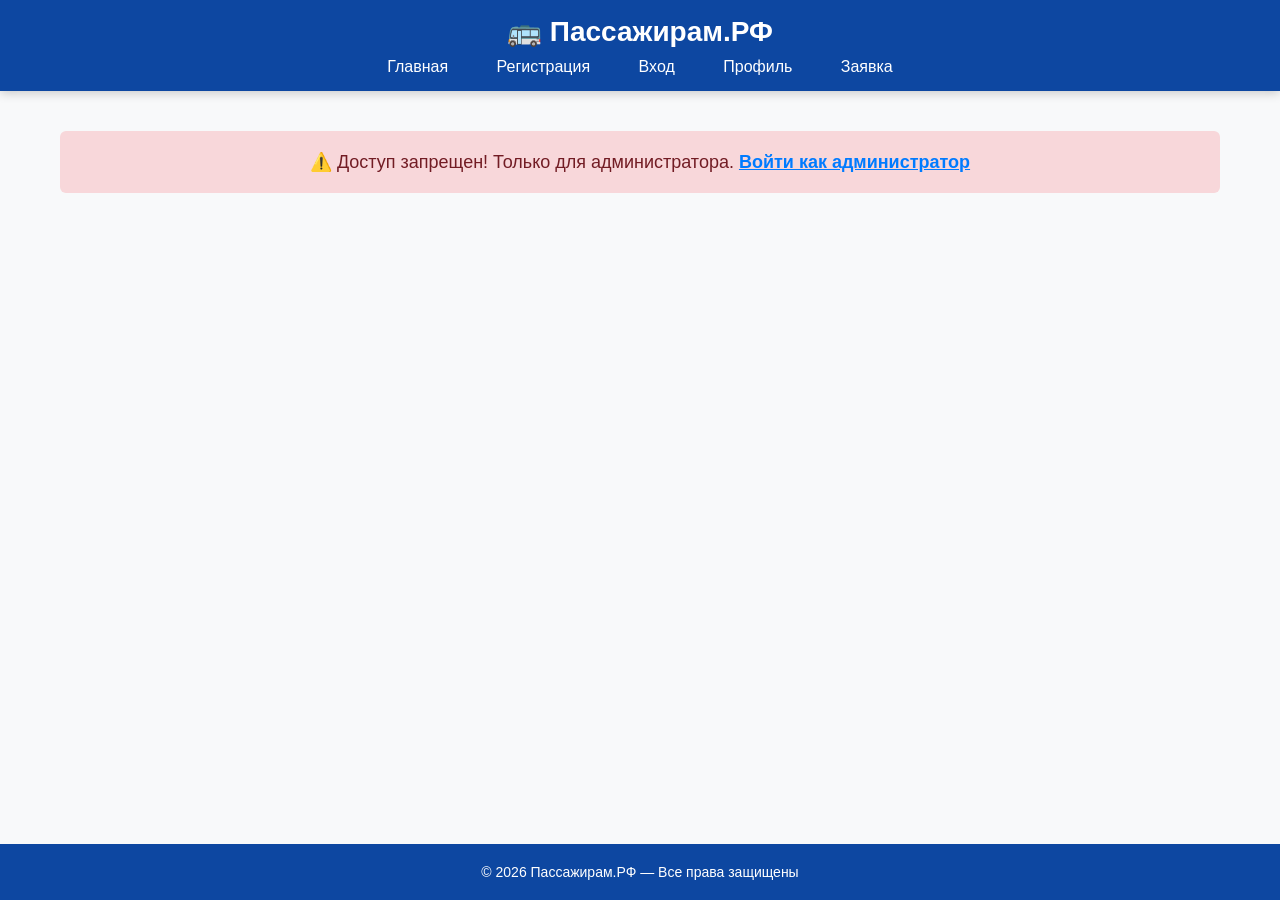
<file: admin.html>
<!doctype html>
<html lang="en">
  <head>
    <meta charset="UTF-8" />
    <meta name="viewport" content="width=device-width, initial-scale=1.0" />
    <title>Админ-панель</title>
    <link rel="stylesheet" href="style.css" />
  </head>
  <body>
    <header class="header">
      <h1>🚌 Пассажирам.РФ</h1>
      <nav>
        <a href="index.html">Главная</a>
        <a href="register.html">Регистрация</a>
        <a href="login.html">Вход</a>
        <a href="profile.html">Профиль</a>
        <a href="application.html">Заявка</a>
      </nav>
    </header>

    <div class="container">
      <!-- Проверка авторизации админа -->
      <div
        id="notAuthorized"
        class="error"
        style="
          display: none;
          text-align: center;
          padding: 20px;
          font-size: 18px;
        "
      >
        ⚠️ Доступ запрещен! Только для администратора.
        <a href="login.html" style="color: #007bff; font-weight: 700"
          >Войти как администратор</a
        >
      </div>

      <div id="adminContent" style="display: none">
        <!-- Шапка админа -->
        <div class="admin-header">
          <div class="admin-info">
            <!-- ЗАГЛУШКА ДЛЯ КАРТИНКИ: Аватар администратора -->
            <div
              class="img-placeholder admin-avatar"
              style="
                width: 60px;
                height: 60px;
                border-radius: 50%;
                border: 3px solid #dc3545;
                flex-shrink: 0;
              "
            >
              <p style="font-size: 12px">🖼️</p>
              <span style="font-size: 8px">Admin</span>
            </div>
            <div>
              <h2>👋 Здравствуйте, Администратор!</h2>
              <p>Управление заявками на обучение</p>
            </div>
          </div>
          <div>
            <button onclick="logoutAdmin()" class="btn btn-danger">
              🚪 Выйти
            </button>
          </div>
        </div>

        <!-- Статистика -->
        <div class="admin-stats" id="statsContainer">
          <div class="stat-card">
            <span class="stat-icon">📋</span>
            <div class="stat-number" id="totalApps">0</div>
            <div class="stat-label">Всего заявок</div>
          </div>
          <div class="stat-card" style="border-top: 4px solid #007bff">
            <span class="stat-icon">🆕</span>
            <div class="stat-number" id="newApps" style="color: #007bff">0</div>
            <div class="stat-label">Новые</div>
          </div>
          <div class="stat-card" style="border-top: 4px solid #28a745">
            <span class="stat-icon">✅</span>
            <div class="stat-number" id="completedApps" style="color: #28a745">
              0
            </div>
            <div class="stat-label">Завершено</div>
          </div>
        </div>

        <!-- Таблица заявок -->
        <h3 style="font-size: 20px; color: #0d47a1; margin-bottom: 15px">
          📋 Все заявки
        </h3>
        <div class="admin-table-container">
          <div id="applicationsTable">
            <div class="no-applications">
              <span class="big-icon">📭</span>
              <p>Заявок пока нет</p>
            </div>
          </div>
        </div>
      </div>
    </div>

    <footer class="footer">© 2026 Пассажирам.РФ — Все права защищены</footer>

    <script>
      // Проверка авторизации админа при загрузке страницы
      window.onload = function () {
        const currentAdmin = localStorage.getItem("currentAdmin");
        const currentUser = JSON.parse(localStorage.getItem("currentUser"));

        if (
          !currentAdmin ||
          currentAdmin !== "true" ||
          !currentUser ||
          currentUser.role !== "admin"
        ) {
          document.getElementById("notAuthorized").style.display = "block";
          document.getElementById("adminContent").style.display = "none";
          return;
        }

        document.getElementById("notAuthorized").style.display = "none";
        document.getElementById("adminContent").style.display = "block";

        // Загружаем заявки
        loadAllApplications();
      };

      // Функция загрузки всех заявок
      function loadAllApplications() {
        const applications =
          JSON.parse(localStorage.getItem("applications")) || [];

        // Обновляем статистику
        const total = applications.length;
        const newApps = applications.filter(
          (app) => app.status === "Новая",
        ).length;
        const completedApps = applications.filter(
          (app) => app.status === "Обучение завершено",
        ).length;

        document.getElementById("totalApps").textContent = total;
        document.getElementById("newApps").textContent = newApps;
        document.getElementById("completedApps").textContent = completedApps;

        // Генерируем таблицу
        const container = document.getElementById("applicationsTable");

        if (applications.length === 0) {
          container.innerHTML = `
                    <div class="no-applications">
                        <span class="big-icon">📭</span>
                        <p>Заявок пока нет</p>
                    </div>
                `;
          return;
        }

        // Сортируем по дате (сначала новые)
        applications.sort(
          (a, b) => new Date(b.createdAt) - new Date(a.createdAt),
        );

        let html = `
                <table>
                    <thead>
                        <tr>
                            <th>№</th>
                            <th>Пользователь</th>
                            <th>Транспорт</th>
                            <th>Дата начала</th>
                            <th>Оплата</th>
                            <th>Статус</th>
                            <th>Действия</th>
                        </tr>
                    </thead>
                    <tbody>
            `;

        applications.forEach((app, index) => {
          const createdDate = new Date(app.createdAt).toLocaleDateString(
            "ru-RU",
          );

          let statusClass = "";
          let statusText = "";
          if (app.status === "Новая") {
            statusClass = "status-new";
            statusText = "🆕 Новая";
          } else if (app.status === "Идет обучение") {
            statusClass = "status-training";
            statusText = "🟡 Идет обучение";
          } else if (app.status === "Обучение завершено") {
            statusClass = "status-completed";
            statusText = "✅ Обучение завершено";
          }

          // Кнопки действий (только если статус не "Обучение завершено")
          let actionsHtml = "";
          if (app.status === "Новая") {
            actionsHtml = `
                        <button class="btn-small btn-status-training" onclick="changeStatus(${app.id}, 'Идет обучение')">🔄 В обучение</button>
                        <button class="btn-small btn-status-completed" onclick="changeStatus(${app.id}, 'Обучение завершено')">✅ Завершить</button>
                    `;
          } else if (app.status === "Идет обучение") {
            actionsHtml = `
                        <button class="btn-small btn-status-completed" onclick="changeStatus(${app.id}, 'Обучение завершено')">✅ Завершить</button>
                        <button class="btn-small btn-status-new" onclick="changeStatus(${app.id}, 'Новая')">↩️ Вернуть в новые</button>
                    `;
          } else {
            actionsHtml = `
                        <button class="btn-small btn-status-training" onclick="changeStatus(${app.id}, 'Идет обучение')">🔄 Вернуть в обучение</button>
                    `;
          }

          html += `
                    <tr>
                        <td>${index + 1}</td>
                        <td><strong>${app.userFullname || app.userLogin}</strong><br><span style="font-size:12px; color:#6c757d;">${app.userLogin}</span></td>
                        <td>${app.transport}</td>
                        <td>${app.startDate}</td>
                        <td style="font-size:12px;">${app.paymentMethod}</td>
                        <td><span class="status-badge ${statusClass}">${statusText}</span></td>
                        <td>
                            <div class="admin-actions">
                                ${actionsHtml}
                            </div>
                        </td>
                    </tr>
                `;
        });

        html += `
                    </tbody>
                </table>
            `;

        container.innerHTML = html;
      }

      // Функция изменения статуса заявки
      function changeStatus(applicationId, newStatus) {
        const applications =
          JSON.parse(localStorage.getItem("applications")) || [];
        const appIndex = applications.findIndex(
          (app) => app.id === applicationId,
        );

        if (appIndex === -1) {
          alert("Заявка не найдена!");
          return;
        }

        // Проверяем, есть ли смысл менять статус
        if (applications[appIndex].status === newStatus) {
          alert("Заявка уже имеет этот статус!");
          return;
        }

        // Подтверждение
        const statusLabels = {
          Новая: "🆕 Новую",
          "Идет обучение": '🟡 "Идет обучение"',
          "Обучение завершено": '✅ "Обучение завершено"',
        };

        if (
          !confirm(
            `Изменить статус заявки #${appIndex + 1} на "${statusLabels[newStatus] || newStatus}"?`,
          )
        ) {
          return;
        }

        // Меняем статус
        applications[appIndex].status = newStatus;
        localStorage.setItem("applications", JSON.stringify(applications));

        // Перезагружаем таблицу
        loadAllApplications();

        // Показываем уведомление
        showNotification(`✅ Статус заявки изменен на "${newStatus}"`);
      }

      // Функция уведомления
      function showNotification(message) {
        const existing = document.querySelector(".admin-notification");
        if (existing) existing.remove();

        const notification = document.createElement("div");
        notification.className = "success";
        notification.style.cssText = `
                position: fixed;
                top: 20px;
                right: 20px;
                background: #d4edda;
                color: #155724;
                padding: 15px 25px;
                border-radius: 8px;
                font-size: 16px;
                z-index: 1000;
                box-shadow: 0 4px 15px rgba(0,0,0,0.2);
                max-width: 400px;
                animation: slideIn 0.3s ease;
            `;
        notification.textContent = message;
        document.body.appendChild(notification);

        setTimeout(() => {
          notification.style.opacity = "0";
          notification.style.transition = "opacity 0.3s";
          setTimeout(() => notification.remove(), 300);
        }, 3000);
      }

      // Функция выхода из админки
      function logoutAdmin() {
        if (confirm("Вы уверены, что хотите выйти?")) {
          localStorage.removeItem("currentAdmin");
          localStorage.removeItem("currentUser");
          window.location.href = "login.html";
        }
      }

      // Добавляем анимацию для уведомления
      const style = document.createElement("style");
      style.textContent = `
            @keyframes slideIn {
                from {
                    transform: translateX(100%);
                    opacity: 0;
                }
                to {
                    transform: translateX(0);
                    opacity: 1;
                }
            }
        `;
      document.head.appendChild(style);
    </script>
  </body>
</html>
</file>
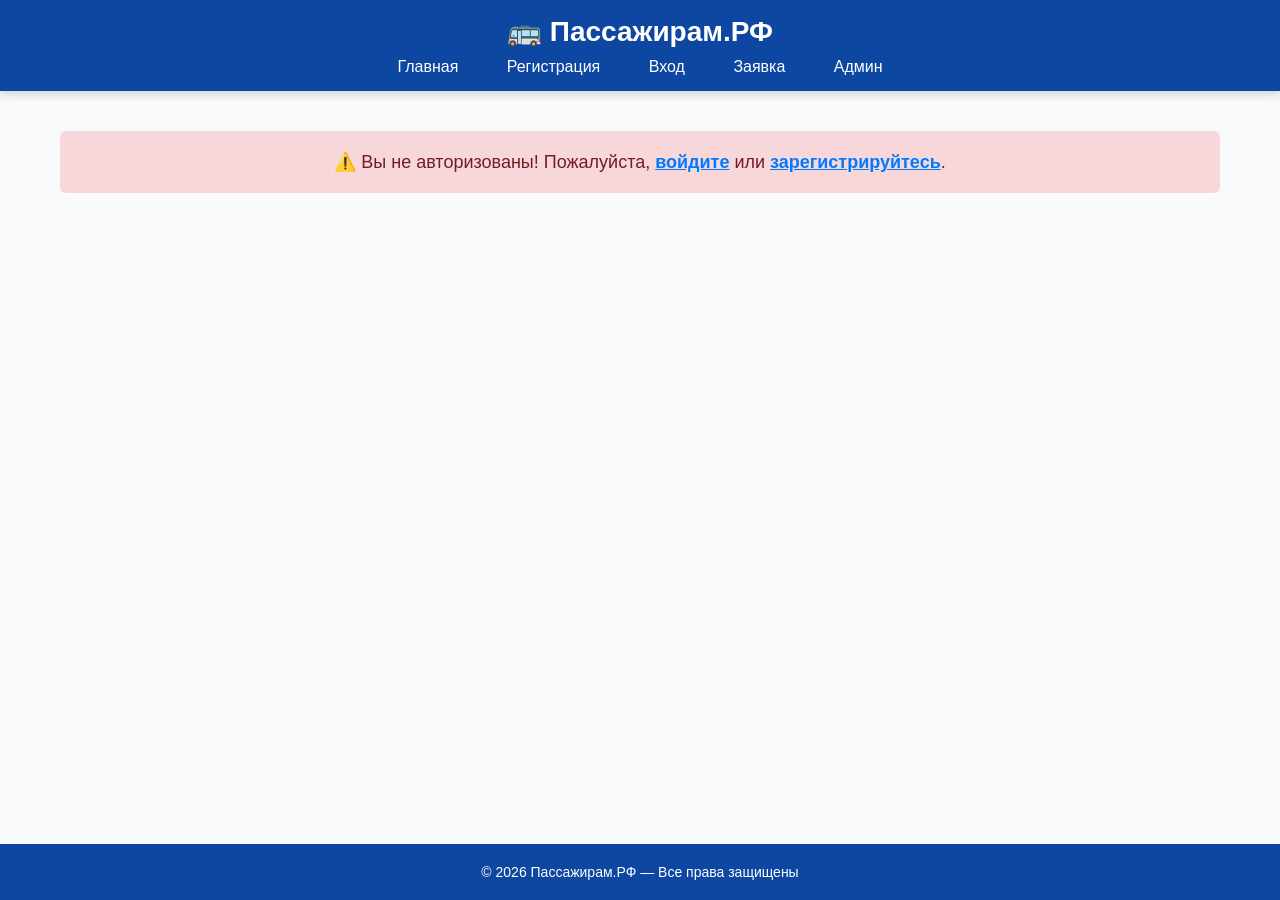
<file: profile.html>
<!doctype html>
<html lang="en">
  <head>
    <meta charset="UTF-8" />
    <meta name="viewport" content="width=device-width, initial-scale=1.0" />
    <title>Document</title>
    <link rel="stylesheet" href="style.css">
  </head>
  <body>
    <header class="header">
      <h1>🚌 Пассажирам.РФ</h1>
      <nav>
        <a href="index.html">Главная</a>
        <a href="register.html">Регистрация</a>
        <a href="login.html">Вход</a>
        <a href="application.html">Заявка</a>
        <a href="admin.html">Админ</a>
      </nav>
    </header>

    <div class="container">
      <!-- Проверка авторизации -->
      <div
        id="notAuthorized"
        class="error"
        style="
          display: none;
          text-align: center;
          padding: 20px;
          font-size: 18px;
        "
      >
        ⚠️ Вы не авторизованы! Пожалуйста,
        <a href="login.html" style="color: #007bff; font-weight: 700"
          >войдите</a
        >
        или
        <a href="register.html" style="color: #007bff; font-weight: 700"
          >зарегистрируйтесь</a
        >.
      </div>

      <div id="profileContent" style="display: none">
        <!-- Шапка профиля -->
        <div class="profile-header">
          <!-- ЗАГЛУШКА ДЛЯ КАРТИНКИ: Аватар пользователя -->
          <div
            class="img-placeholder profile-avatar"
            style="
              width: 150px;
              height: 150px;
              border-radius: 50%;
              border: 4px solid #007bff;
              flex-shrink: 0;
            "
          >
            <p style="font-size: 14px">🖼️</p>
            <span style="font-size: 12px">Аватар</span>
            <small style="font-size: 10px">150×150px</small>
          </div>

          <div class="profile-info" id="userInfo">
            <h2 id="userFullname">Иванов Иван Иванович</h2>
            <p>📧 <span id="userEmail">ivan@mail.ru</span></p>
            <p>📱 <span id="userPhone">+7 (999) 123-45-67</span></p>
            <p>🎂 Дата рождения: <span id="userBirthdate">01.01.1990</span></p>
            <p>
              📅 Зарегистрирован: <span id="userRegistered">01.01.2026</span>
            </p>
            <span class="badge badge-success">✅ Активный пользователь</span>
          </div>
        </div>

        <!-- Мои заявки -->
        <h2 class="section-title">📋 Мои заявки на обучение</h2>
        <div id="applicationsList">
          <!-- Заявки будут подгружаться через JavaScript -->
          <div class="empty-state">
            <span class="big-icon">📝</span>
            <p>У вас пока нет заявок</p>
            <a href="application.html" class="btn" style="margin-top: 10px"
              >Создать заявку</a
            >
          </div>
        </div>

        <!-- Отзывы -->
        <h2 class="section-title">⭐ Мои отзывы</h2>

        <!-- Форма отзыва -->
        <div class="review-form">
          <h3 style="color: #0d47a1; font-size: 18px; margin-bottom: 10px">
            Оставить отзыв
          </h3>
          <form id="reviewForm">
            <div class="form-group">
              <label for="reviewText">Ваш отзыв о полученных услугах *</label>
              <textarea
                id="reviewText"
                placeholder="Поделитесь впечатлениями о процессе обучения..."
                required
              ></textarea>
            </div>
            <button type="submit" class="btn">Отправить отзыв</button>
          </form>
          <div
            id="reviewMessage"
            class="success"
            style="display: none; margin-top: 10px"
          ></div>
        </div>

        <!-- Список отзывов -->
        <div id="reviewsList" style="margin-top: 20px">
          <div class="empty-state" id="noReviews">
            <span class="big-icon">💬</span>
            <p>Вы еще не оставляли отзывов</p>
          </div>
        </div>

        <!-- Кнопка выхода -->
        <div style="text-align: center; margin-top: 30px">
          <button onclick="logout()" class="btn btn-danger">
            🚪 Выйти из аккаунта
          </button>
        </div>
      </div>
    </div>

    <footer class="footer">© 2026 Пассажирам.РФ — Все права защищены</footer>

    <script>
      // Проверка авторизации при загрузке страницы
      window.onload = function () {
        const currentUser = JSON.parse(localStorage.getItem("currentUser"));

        if (!currentUser || currentUser.role === "admin") {
          // Если пользователь не авторизован или это админ
          document.getElementById("notAuthorized").style.display = "block";
          document.getElementById("profileContent").style.display = "none";

          // Если админ зашел, перенаправляем его в админку
          if (currentUser && currentUser.role === "admin") {
            window.location.href = "admin.html";
          }
          return;
        }

        // Показываем контент профиля
        document.getElementById("notAuthorized").style.display = "none";
        document.getElementById("profileContent").style.display = "block";

        // Загружаем данные пользователя
        const user = JSON.parse(localStorage.getItem("currentUser"));
        document.getElementById("userFullname").textContent =
          user.fullname || "Пользователь";
        document.getElementById("userEmail").textContent =
          user.email || "не указан";
        document.getElementById("userPhone").textContent =
          user.phone || "не указан";

        if (user.birthdate) {
          const date = new Date(user.birthdate);
          document.getElementById("userBirthdate").textContent =
            date.toLocaleDateString("ru-RU");
        }

        if (user.registeredAt) {
          const date = new Date(user.registeredAt);
          document.getElementById("userRegistered").textContent =
            date.toLocaleDateString("ru-RU");
        }

        // Загружаем заявки пользователя
        loadUserApplications(user.login);

        // Загружаем отзывы пользователя
        loadUserReviews(user.login);
      };

      // Функция загрузки заявок
      function loadUserApplications(login) {
        const allApplications =
          JSON.parse(localStorage.getItem("applications")) || [];
        const userApplications = allApplications.filter(
          (app) => app.userLogin === login,
        );

        const container = document.getElementById("applicationsList");

        if (userApplications.length === 0) {
          container.innerHTML = `
                    <div class="empty-state">
                        <span class="big-icon">📝</span>
                        <p>У вас пока нет заявок</p>
                        <a href="application.html" class="btn" style="margin-top:10px;">Создать заявку</a>
                    </div>
                `;
          return;
        }

        // Сортируем заявки по дате (сначала новые)
        userApplications.sort(
          (a, b) => new Date(b.createdAt) - new Date(a.createdAt),
        );

        let html = "";
        userApplications.forEach((app, index) => {
          const createdDate = new Date(app.createdAt).toLocaleDateString(
            "ru-RU",
          );
          let statusBadge = "";
          if (app.status === "Новая") {
            statusBadge = '<span class="badge badge-blue">🟦 Новая</span>';
          } else if (app.status === "Идет обучение") {
            statusBadge =
              '<span class="badge badge-orange">🟡 Идет обучение</span>';
          } else if (app.status === "Обучение завершено") {
            statusBadge =
              '<span class="badge badge-success">✅ Обучение завершено</span>';
          }

          html += `
                    <div class="application-item">
                        <div class="app-info">
                            <strong>${app.transport}</strong>
                            <div class="app-date">📅 ${app.startDate} | 💳 ${app.paymentMethod}</div>
                            <div class="app-date" style="font-size:12px;">Создана: ${createdDate}</div>
                        </div>
                        ${statusBadge}
                    </div>
                `;
        });

        container.innerHTML = html;
      }

      // Функция загрузки отзывов
      function loadUserReviews(login) {
        const allReviews = JSON.parse(localStorage.getItem("reviews")) || [];
        const userReviews = allReviews.filter(
          (review) => review.userLogin === login,
        );

        const container = document.getElementById("reviewsList");

        if (userReviews.length === 0) {
          document.getElementById("noReviews").style.display = "block";
          return;
        }

        document.getElementById("noReviews").style.display = "none";

        let html = "";
        userReviews.forEach((review) => {
          const date = new Date(review.createdAt).toLocaleDateString("ru-RU");
          html += `
                    <div class="review-item">
                        <div class="review-date">📅 ${date}</div>
                        <div class="review-text">${review.text}</div>
                    </div>
                `;
        });

        container.innerHTML = html;
      }

      // Отправка отзыва
      document
        .getElementById("reviewForm")
        .addEventListener("submit", function (e) {
          e.preventDefault();

          const currentUser = JSON.parse(localStorage.getItem("currentUser"));
          if (!currentUser) {
            alert("Пожалуйста, войдите в систему");
            return;
          }

          const reviewText = document.getElementById("reviewText").value.trim();
          if (!reviewText) {
            alert("Пожалуйста, введите текст отзыва");
            return;
          }

          const reviews = JSON.parse(localStorage.getItem("reviews")) || [];

          const newReview = {
            userLogin: currentUser.login,
            userFullname: currentUser.fullname,
            text: reviewText,
            createdAt: new Date().toISOString(),
          };

          reviews.push(newReview);
          localStorage.setItem("reviews", JSON.stringify(reviews));

          // Очищаем форму
          document.getElementById("reviewForm").reset();

          // Показываем сообщение об успехе
          const msgDiv = document.getElementById("reviewMessage");
          msgDiv.textContent = "✅ Отзыв успешно добавлен!";
          msgDiv.style.display = "block";

          setTimeout(() => {
            msgDiv.style.display = "none";
          }, 3000);

          // Перезагружаем список отзывов
          loadUserReviews(currentUser.login);
        });

      // Функция выхода
      function logout() {
        if (confirm("Вы уверены, что хотите выйти?")) {
          localStorage.removeItem("currentUser");
          localStorage.removeItem("currentAdmin");
          window.location.href = "login.html";
        }
      }
    </script>
  </body>
</html>
</file>
<file: style.css>
* {
  margin: 0;
  padding: 0;
  box-sizing: border-box;
}

body {
  font-family: "PT Sans", sans-serif;
  background: #f8f9fa;
  min-height: 100vh;
  display: flex;
  flex-direction: column;
}

.header {
  background: #0d47a1;
  color: white;
  padding: 15px 0;
  text-align: center;
  box-shadow: 0 2px 10px rgba(0, 0, 0, 0.2);
}

.header h1 {
  font-size: 28px;
  font-weight: 700;
}

.header nav {
  margin-top: 10px;
}

.header nav a {
  color: white;
  text-decoration: none;
  font-size: 16px;
  margin: 0 12px;
  padding: 5px 10px;
  border-radius: 4px;
  transition: background 0.2s;
}

.header nav a:hover {
  background: rgba(255, 255, 255, 0.15);
  text-decoration: none;
}

.container {
  flex: 1;
  max-width: 1200px;
  margin: 40px auto;
  padding: 0 20px;
  width: 100%;
}

.grid {
  display: grid;
  grid-template-columns: repeat(auto-fit, minmax(250px, 1fr));
  gap: 30px;
  margin-top: 40px;
}

.card {
  background: #ffffff;
  padding: 30px;
  border-radius: 12px;
  box-shadow: 0 4px 15px rgba(0, 0, 0, 0.08);
  text-align: center;
  transition: transform 0.2s;
  border-top: 4px solid #007bff;
}

.card:hover {
  transform: translateY(-5px);
}

.card h3 {
  font-size: 18px;
  color: #0d47a1;
  margin-bottom: 10px;
}

.card p {
  font-size: 16px;
  color: #6c757d;
  margin-bottom: 15px;
}

.btn {
  display: inline-block;
  background: #007bff;
  color: white;
  padding: 10px 25px;
  text-decoration: none;
  border-radius: 6px;
  font-weight: 700;
  font-size: 16px;
  transition: background 0.2s;
  border: none;
  cursor: pointer;
  font-family: "PT Sans", sans-serif;
}

.btn:hover {
  background: #0d47a1;
}

.btn-danger {
  background: #dc3545;
}

.btn-danger:hover {
  background: #c82333;
}

.btn-success {
  background: #28a745;
}

.btn-success:hover {
  background: #218838;
}

.btn-block {
  width: 100%;
  display: block;
}

.form-wrapper {
  background: #ffffff;
  padding: 40px;
  border-radius: 12px;
  box-shadow: 0 4px 15px rgba(0, 0, 0, 0.08);
}

.form-wrapper h2 {
  font-size: 24px;
  color: #0d47a1;
  margin-bottom: 5px;
}

.form-wrapper .subtitle {
  font-size: 16px;
  color: #6c757d;
  margin-bottom: 25px;
}

.form-group {
  margin-bottom: 18px;
}

.form-group label {
  display: block;
  font-size: 16px;
  font-weight: 700;
  color: #0d47a1;
  margin-bottom: 5px;
}

.form-group input,
.form-group select,
.form-group textarea {
  width: 100%;
  padding: 10px 14px;
  font-size: 16px;
  font-family: "PT Sans", sans-serif;
  border: 2px solid #ddd;
  border-radius: 6px;
  transition: border-color 0.2s;
}

.form-group input:focus,
.form-group select:focus,
.form-group textarea:focus {
  outline: none;
  border-color: #007bff;
}

.form-group .hint {
  font-size: 12px;
  font-style: italic;
  color: #6c757d;
  margin-top: 4px;
}

.error {
  background: #f8d7da;
  color: #721c24;
  padding: 10px;
  border-radius: 6px;
  margin-bottom: 15px;
  display: none;
  font-size: 14px;
}

.success {
  background: #d4edda;
  color: #155724;
  padding: 10px;
  border-radius: 6px;
  margin-bottom: 15px;
  display: none;
  font-size: 14px;
}

.form-link {
  text-align: center;
  margin-top: 20px;
  font-size: 16px;
}

.form-link a {
  color: #007bff;
  font-weight: 700;
  text-decoration: none;
}

.form-link a:hover {
  text-decoration: underline;
}
img{
  width: 1200px;
  height: 400px;
}
.imgfirst {
width: 500px;
height: 300px;
position: absolute + transform
}
.imgscnd{
  width: 700px;
  height: 490px;
}


.img-placeholder {
  background: #e7f3ff;
  border-radius: 12px;
  border: 2px dashed #007bff;
  display: flex;
  flex-direction: column;
  align-items: center;
  justify-content: center;
  text-align: center;
  padding: 20px;
  width: 100%;
}

.img-placeholder p {
  color: #0d47a1;
  font-weight: 700;
  font-size: 18px;
}

.img-placeholder span {
  color: #6c757d;
  font-size: 14px;
}

.img-placeholder small {
  font-size: 12px;
  font-style: italic;
  color: #6c757d;
  margin-top: 5px;
}

.table-wrapper {
  overflow-x: auto;
  margin-top: 20px;
}

table {
  width: 100%;
  border-collapse: collapse;
  background: white;
  border-radius: 8px;
  overflow: hidden;
  box-shadow: 0 2px 10px rgba(0, 0, 0, 0.05);
}

table th {
  background: #0d47a1;
  color: white;
  padding: 12px 15px;
  text-align: left;
  font-size: 16px;
}

table td {
  padding: 12px 15px;
  border-bottom: 1px solid #eee;
  font-size: 16px;
}

table tr:hover {
  background: #f8f9fa;
}

.badge {
  padding: 4px 12px;
  border-radius: 20px;
  font-size: 12px;
  display: inline-block;
  font-weight: 700;
}

.badge-blue {
  background: #007bff;
  color: white;
}

.badge-green {
  background: #28a745;
  color: white;
}

.badge-orange {
  background: #ffc107;
  color: #333;
}

.badge-red {
  background: #dc3545;
  color: white;
}

.info-block {
  background: #ffffff;
  padding: 30px;
  border-radius: 12px;
  box-shadow: 0 4px 15px rgba(0, 0, 0, 0.08);
  margin-top: 30px;
}

.info-block h2 {
  font-size: 24px;
  color: #0d47a1;
  margin-bottom: 15px;
}

.info-block p {
  font-size: 16px;
  color: #6c757d;
  line-height: 1.6;
}

.grid-2 {
  display: grid;
  grid-template-columns: 1fr 1fr;
  gap: 40px;
  align-items: start;
}

.grid-2-center {
  display: grid;
  grid-template-columns: 1fr 1fr;
  gap: 40px;
  align-items: center;
}

.footer {
  background: #0d47a1;
  color: white;
  text-align: center;
  padding: 20px;
  margin-top: 40px;
  font-size: 14px;
}

@media (max-width: 992px) {
  .grid-2,
  .grid-2-center {
    grid-template-columns: 1fr;
    gap: 30px;
  }
}

@media (max-width: 768px) {
  .header h1 {
    font-size: 22px;
  }

  .header nav a {
    font-size: 14px;
    margin: 0 6px;
    padding: 4px 8px;
  }

  .form-wrapper {
    padding: 25px;
  }

  .grid {
    grid-template-columns: 1fr;
    gap: 20px;
  }

  .container {
    margin: 20px auto;
    padding: 0 15px;
  }

  .img-placeholder {
    height: 200px !important;
  }

  table th,
  table td {
    padding: 8px 10px;
    font-size: 14px;
  }
}

@media (max-width: 480px) {
  .header nav a {
    font-size: 12px;
    margin: 0 4px;
    padding: 3px 6px;
  }

  .form-wrapper {
    padding: 18px;
  }

  .btn {
    padding: 8px 18px;
    font-size: 14px;
  }
}
.profile-header {
    display: flex;
    align-items: center;
    gap: 30px;
    background: white;
    padding: 30px;
    border-radius: 12px;
    box-shadow: 0 4px 15px rgba(0,0,0,0.08);
    margin-bottom: 30px;
    flex-wrap: wrap;
}

.profile-avatar {
    width: 150px;
    height: 150px;
    border-radius: 50%;
    object-fit: cover;
    border: 4px solid #007bff;
    box-shadow: 0 4px 15px rgba(0,0,0,0.2);
    flex-shrink: 0;
}

.profile-info h2 {
    font-size: 24px;
    color: #0d47a1;
    margin-bottom: 5px;
}

.profile-info p {
    font-size: 16px;
    color: #6c757d;
    margin: 3px 0;
}

.profile-info .badge {
    margin-top: 8px;
}

.section-title {
    font-size: 24px;
    color: #0d47a1;
    margin: 30px 0 15px 0;
}

.review-form {
    background: white;
    padding: 25px;
    border-radius: 12px;
    box-shadow: 0 4px 15px rgba(0,0,0,0.08);
    margin-top: 20px;
}

.review-form textarea {
    width: 100%;
    padding: 12px;
    font-size: 16px;
    font-family: 'PT Sans', sans-serif;
    border: 2px solid #ddd;
    border-radius: 6px;
    resize: vertical;
    min-height: 100px;
    transition: border-color 0.2s;
}

.review-form textarea:focus {
    outline: none;
    border-color: #007bff;
}

.review-item {
    background: #f8f9fa;
    padding: 15px 20px;
    border-radius: 8px;
    margin-bottom: 10px;
    border-left: 4px solid #007bff;
}

.review-item .review-date {
    font-size: 12px;
    font-style: italic;
    color: #6c757d;
}

.review-item .review-text {
    font-size: 16px;
    margin-top: 5px;
}

.empty-state {
    text-align: center;
    padding: 40px;
    color: #6c757d;
    font-size: 16px;
}

.empty-state .big-icon {
    font-size: 48px;
    display: block;
    margin-bottom: 10px;
}

.application-item {
    background: white;
    padding: 15px 20px;
    border-radius: 8px;
    margin-bottom: 10px;
    box-shadow: 0 2px 8px rgba(0,0,0,0.05);
    display: flex;
    justify-content: space-between;
    align-items: center;
    flex-wrap: wrap;
    gap: 10px;
}

.application-item .app-info {
    flex: 1;
}

.application-item .app-info strong {
    color: #0d47a1;
}

.application-item .app-info .app-date {
    font-size: 14px;
    color: #6c757d;
}

/* Адаптив для профиля */
@media (max-width: 768px) {
    .profile-header {
        flex-direction: column;
        text-align: center;
    }
    .application-item {
        flex-direction: column;
        text-align: center;
    }
}

.application-container {
    max-width: 800px;
    margin: 0 auto;
}

.transport-options {
    display: grid;
    grid-template-columns: repeat(3, 1fr);
    gap: 15px;
    margin-top: 10px;
}

.transport-option {
    background: #f8f9fa;
    border: 2px solid #ddd;
    border-radius: 8px;
    padding: 15px;
    text-align: center;
    cursor: pointer;
    transition: all 0.2s;
    user-select: none;
}

.transport-option:hover {
    border-color: #007bff;
    background: #e7f3ff;
}

.transport-option.selected {
    border-color: #007bff;
    background: #007bff;
    color: white;
}

.transport-option.selected .transport-label {
    color: white;
}

.transport-option .transport-icon {
    font-size: 32px;
    display: block;
    margin-bottom: 5px;
}

.transport-option .transport-label {
    font-size: 16px;
    font-weight: 700;
    color: #0d47a1;
}

.transport-option input[type="radio"] {
    display: none;
}

.payment-options {
    display: grid;
    grid-template-columns: repeat(3, 1fr);
    gap: 15px;
    margin-top: 10px;
}

.payment-option {
    background: #f8f9fa;
    border: 2px solid #ddd;
    border-radius: 8px;
    padding: 12px 15px;
    text-align: center;
    cursor: pointer;
    transition: all 0.2s;
    user-select: none;
}

.payment-option:hover {
    border-color: #28a745;
    background: #d4edda;
}

.payment-option.selected {
    border-color: #28a745;
    background: #28a745;
    color: white;
}

.payment-option.selected .payment-label {
    color: white;
}

.payment-option .payment-label {
    font-size: 14px;
    font-weight: 700;
    color: #0d47a1;
}

.payment-option input[type="radio"] {
    display: none;
}

.application-summary {
    background: #f8f9fa;
    padding: 20px;
    border-radius: 8px;
    margin-top: 20px;
    border-left: 4px solid #007bff;
}

.application-summary p {
    margin: 5px 0;
    font-size: 16px;
}

.application-summary strong {
    color: #0d47a1;
}

/* Адаптив для страницы заявки */
@media (max-width: 768px) {
    .transport-options,
    .payment-options {
        grid-template-columns: 1fr;
    }
}
.imgthrd{
  width:800px;
  height: 200px;
}
/* ========================================
   СТИЛИ ДЛЯ СТРАНИЦЫ АДМИН-ПАНЕЛИ (admin.html)
   ======================================== */

.admin-header {
    background: white;
    padding: 20px 30px;
    border-radius: 12px;
    box-shadow: 0 4px 15px rgba(0,0,0,0.08);
    margin-bottom: 30px;
    display: flex;
    justify-content: space-between;
    align-items: center;
    flex-wrap: wrap;
    gap: 15px;
}

.admin-header .admin-info {
    display: flex;
    align-items: center;
    gap: 15px;
}

.admin-avatar {
    width: 60px;
    height: 60px;
    border-radius: 50%;
    object-fit: cover;
    border: 3px solid #dc3545;
}

.admin-header h2 {
    font-size: 24px;
    color: #0d47a1;
}

.admin-header p {
    font-size: 16px;
    color: #6c757d;
}

.status-badge {
    padding: 4px 12px;
    border-radius: 20px;
    font-size: 12px;
    font-weight: 700;
    display: inline-block;
}

.status-new {
    background: #007bff;
    color: white;
}

.status-training {
    background: #ffc107;
    color: #333;
}

.status-completed {
    background: #28a745;
    color: white;
}

.admin-actions {
    display: flex;
    gap: 8px;
    flex-wrap: wrap;
}

.admin-actions .btn-small {
    padding: 5px 12px;
    font-size: 13px;
    border-radius: 4px;
    border: none;
    cursor: pointer;
    font-weight: 700;
    font-family: 'PT Sans', sans-serif;
    transition: background 0.2s;
}

.btn-status-training {
    background: #ffc107;
    color: #333;
}

.btn-status-training:hover {
    background: #e0a800;
}

.btn-status-completed {
    background: #28a745;
    color: white;
}

.btn-status-completed:hover {
    background: #1e7e34;
}

.btn-status-new {
    background: #007bff;
    color: white;
}

.btn-status-new:hover {
    background: #0056b3;
}

.btn-danger-small {
    background: #dc3545;
    color: white;
}

.btn-danger-small:hover {
    background: #c82333;
}

.admin-stats {
    display: grid;
    grid-template-columns: repeat(3, 1fr);
    gap: 20px;
    margin-bottom: 30px;
}

.stat-card {
    background: white;
    padding: 20px;
    border-radius: 12px;
    box-shadow: 0 4px 15px rgba(0,0,0,0.08);
    text-align: center;
}

.stat-card .stat-number {
    font-size: 36px;
    font-weight: 700;
    color: #0d47a1;
}

.stat-card .stat-label {
    font-size: 16px;
    color: #6c757d;
}

.stat-card .stat-icon {
    font-size: 32px;
    display: block;
    margin-bottom: 5px;
}

.admin-table-container {
    overflow-x: auto;
    background: white;
    border-radius: 12px;
    box-shadow: 0 4px 15px rgba(0,0,0,0.08);
    padding: 0;
}

.admin-table-container table {
    margin: 0;
}

.admin-table-container table th {
    background: #0d47a1;
    color: white;
    padding: 12px 15px;
    text-align: left;
    font-size: 15px;
    white-space: nowrap;
}

.admin-table-container table td {
    padding: 12px 15px;
    border-bottom: 1px solid #eee;
    font-size: 14px;
    vertical-align: middle;
}

.admin-table-container table tr:hover {
    background: #f8f9fa;
}

.admin-table-container table tr:last-child td {
    border-bottom: none;
}

.no-applications {
    text-align: center;
    padding: 40px;
    color: #6c757d;
    font-size: 16px;
}

.no-applications .big-icon {
    font-size: 48px;
    display: block;
    margin-bottom: 10px;
}

/* Адаптив для админ-панели */
@media (max-width: 768px) {
    .admin-header {
        flex-direction: column;
        text-align: center;
    }
    .admin-stats {
        grid-template-columns: 1fr;
    }
    .admin-actions {
        justify-content: center;
    }
    .admin-table-container table th,
    .admin-table-container table td {
        padding: 8px 10px;
        font-size: 12px;
    }
}
</file>
